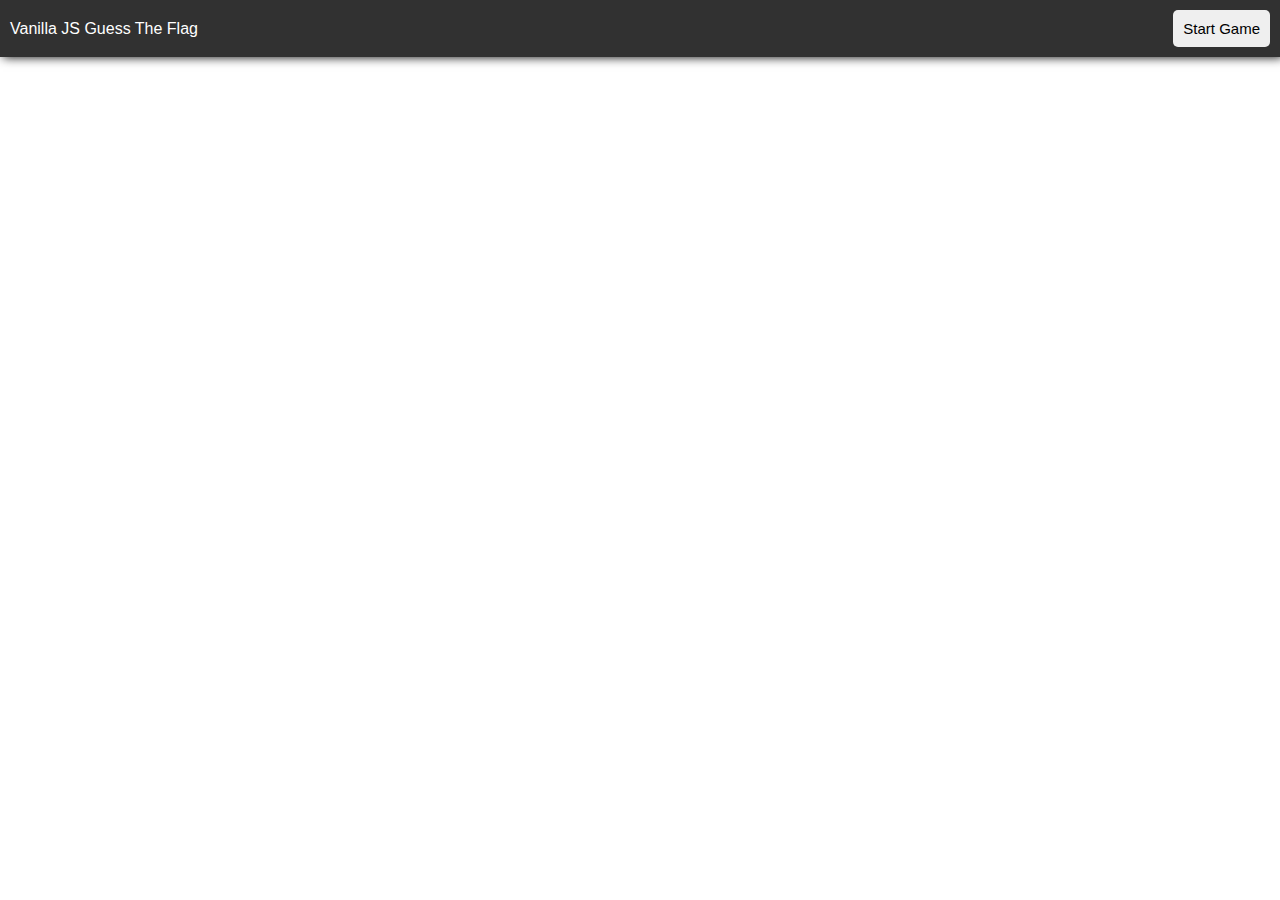
<file: guesstheflag/index.html>
<!DOCTYPE html>
<html lang="en">
<head>
    <meta charset="UTF-8">
    <meta http-equiv="X-UA-Compatible" content="IE=edge">
    <meta name="viewport" content="width=device-width, initial-scale=1.0">
    <title>Guess The Flag</title>
    <link rel="stylesheet" href="./style.css">
</head>
<body>
<nav>
    <p>Vanilla JS Guess The Flag</p>
<!--    <span id="score"></span>-->
    <button id="startGame"><i class="far fa-plus-square"></i> Start Game</button>
</nav>

<section class="score">
    <span id="score"></span>
    <span id="highScore"></span>
</section>

<section class="quiz-container">
    <div class="country-name">
        <span></span>
    </div>

    <div class="countries">
    </div>

    <button id="showNext" class="hidden">Next Question</button>
</section>

<script src="./scripts.js"></script>
</body>
</html>
</file>
<file: guesstheflag/style.css>
* {
    box-sizing: border-box;
    font-family: sans-serif;
    padding: 0;
    margin: 0;
}

body {
    background-color: #fff;
}

nav {
    display: flex;
    justify-content: space-between;
    align-items: center;
    background-color: #313131;
    padding: 10px;
    box-shadow: 3px 0 10px black;
}

nav button {
    border: none;
    border-radius: 5px;
    padding: 10px;
    font-size: 15px;
    cursor: pointer;
}

nav p {
    color: #fff;
}

.quiz-container {
    height: 85vh;
    display: flex;
    flex-direction: column;
    justify-content: center;
    align-items: center;
}

.country-name {
    font-size: 48px;
    margin-bottom: 25px;
}

.countries {
    display: inline-flex;
}

.country-flag {
    border: none;
    background-color: transparent;
    border-radius: 5px;
}

.country-flag.incorrect {
    border: 5px solid orangered;
}

.country-flag.correct {
    border: 5px solid limegreen;
}

.country-flag img {
    height: 100px;
    vertical-align:bottom;
}

.country-flag:not(:last-child) {
    margin-right: 25px;
}

#showNext.hidden {
    display: none;
}

.score {
    width: 100vw;
    display: flex;
    justify-content: space-between;
    padding: 10px;
}

#score, #highScore {
    color: #313131;
}
</file>
